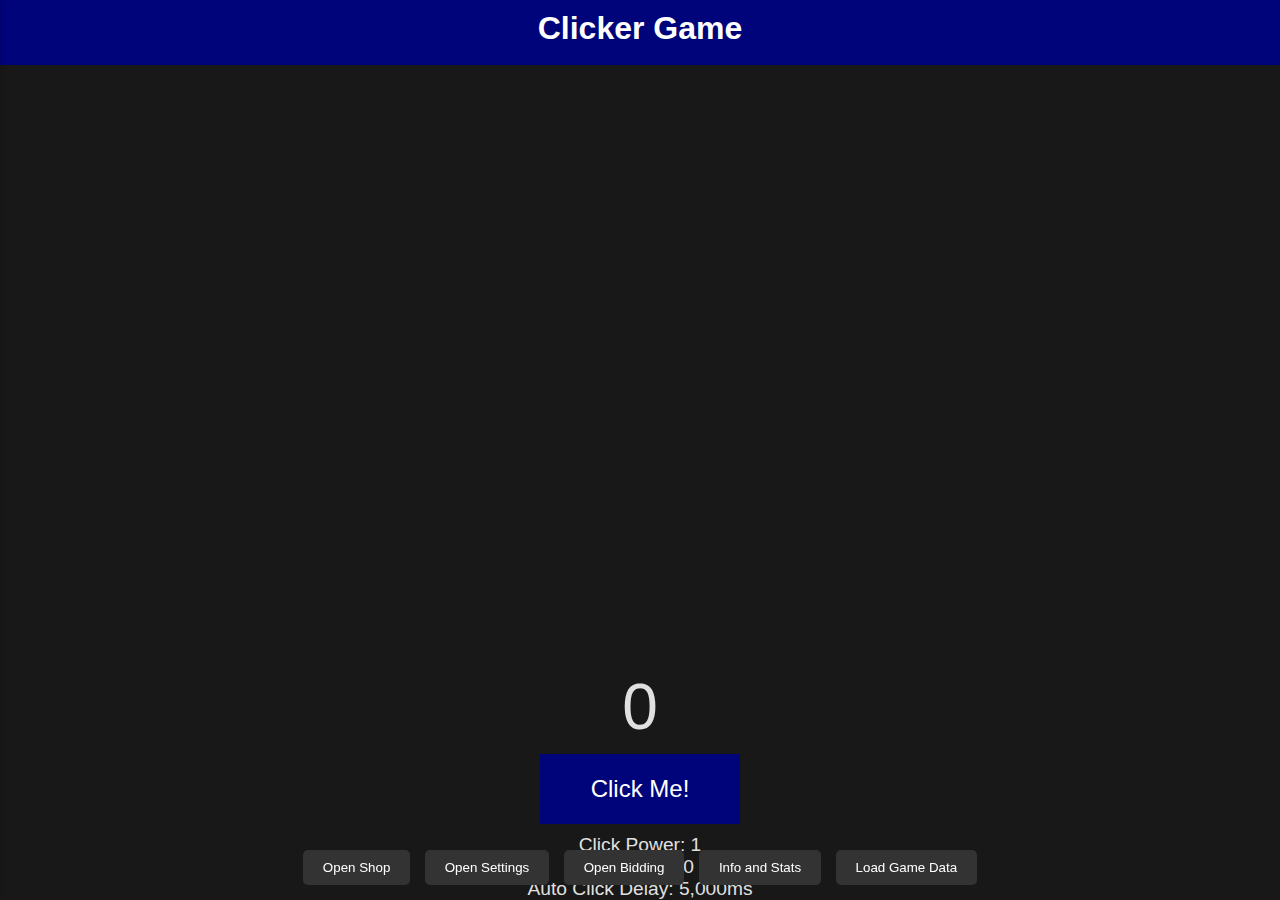
<file: index.html>
<!DOCTYPE html>
<html lang="en">
<head>
  <meta charset="UTF-8">
  <meta name="viewport" content="width=device-width, initial-scale=1.0">
  <title>Clicker Game</title>
  <link rel="stylesheet" href="style.css">
</head>
<body>
  <header>
    <h1>Clicker Game</h1>
  </header>

  <main>
    <div id="game-area">
      <p id="count">0</p>
      <p id="goldTimer"></p>
      <button id="clicker" onclick="onClick()">Click Me!</button>

      <div id="info">
        <p id="click-power">Click Power: 1</p>
        <p id="auto-power">Auto Click: 0</p>
        <p id="auto-delay">Auto Click Delay: 5000ms</p>
      </div>
    </div>

    <div id="shop">
      <h2>Shop</h2>
      <div id="shop-navigation">
        <button onclick="scrollToCategory('autoPowerHeader')">Auto Power</button>
        <button onclick="scrollToCategory('autoDelayHeader')">Auto Delay</button>
        <button onclick="scrollToCategory('clickPowerHeader')">Click Power</button>
      </div>
      <!-- Click Power -->
      <button class="upgrade" id="Click Power_1" onclick="upgradeClick('Click Power_1')"></button>
      <button class="upgrade" id="Click Power_5" onclick="upgradeClick('Click Power_5')"></button>
      <button class="upgrade" id="Click Power_20" onclick="upgradeClick('Click Power_20')"></button>
      <button class="upgrade" id="Click Power_100" onclick="upgradeClick('Click Power_100')"></button>

      <!-- Auto Click Power -->
      <button class="upgrade" id="Auto Click_1" onclick="upgradeAuto('Auto Click_1')"></button>
      <button class="upgrade" id="Auto Click_5" onclick="upgradeAuto('Auto Click_5')"></button>
      <button class="upgrade" id="Auto Click_20" onclick="upgradeAuto('Auto Click_20')"></button>
      <button class="upgrade" id="Auto Click_100" onclick="upgradeAuto('Auto Click_100')"></button>

      <!-- Auto Click Delay -->
      <button class="upgrade" id="Auto Delay_0.9" onclick="upgradeAutoDelay('Auto Delay_0.9')"></button>
      <button class="upgrade" id="Auto Delay_0.8" onclick="upgradeAutoDelay('Auto Delay_0.8')"></button>
      <button class="upgrade" id="Auto Delay_0.6" onclick="upgradeAutoDelay('Auto Delay_0.6')"></button>
      <button class="upgrade" id="Auto Delay_0.5" onclick="upgradeAutoDelay('Auto Delay_0.5')"></button> 

      <button class="upgrade" id="Gold Rush Time_1.25" onclick="upgradeGoldRushTime('Gold Rush Time_1.25')"></button>
      <button class="upgrade" id="Gold Rush Time_2" onclick="upgradeGoldRushTime('Gold Rush Time_2')"></button>
      
      <button class="upgrade" id="Click Power_500" onclick="upgradeClick('Click Power_500')"></button>
      <button class="upgrade" id="Auto Click_500" onclick="upgradeAuto('Auto Click_500')"></button>
      <button class="upgrade" id="Click Power_1000" onclick="upgradeClick('Click Power_1000')"></button>
      <button class="upgrade" id="Auto Click_1000" onclick="upgradeAuto('Auto Click_1000')"></button>
      <button class="upgrade" id="Click Power_5000" onclick="upgradeClick('Click Power_5000')"></button>
      <button class="upgrade" id="Auto Click_5000" onclick="upgradeAuto('Auto Click_5000')"></button>
      <button class="upgrade" id="Click Power_10000" onclick="upgradeClick('Click Power_10000')"></button>
      <button class="upgrade" id="Auto Click_10000" onclick="upgradeAuto('Auto Click_10000')"></button>
      
      <button id="close-shop" onclick="toggleShop()">Close</button>
    </div>

    <div id="settings">
      <h2>Settings</h2>
      <button id="close-settings" onclick="toggleSettings()">Close</button>
      <button id="reset" onclick="resetGame()">Reset Game</button>
      <ul id="toggles">
        <li><input type="checkbox" id="easyMode" onclick="toggleEasyMode()"></li>
        <label for="easyMode">Easy Mode</label>
        <li><input type="checkbox" id="shorten" onclick="toggleShorten()"></li>
        <label for="shorten">Abbreviate money</label>
        <select name="Themes" id="themes" multiple>
          <option value="clicker">Standard</option>
          <option value="computer">Computer</option>
        </select>
      </ul>
      <input id="code" placeholder="Type you cheat code here: " onkeyup="if (event.key === 'Enter') {codeSubmission()}">
      <ul id="cheatCodeList"></ul>
    </div>

    <div id="bid">
      <h2>Bidding</h2>
      <div class="bid-content">
        <button id="close-bidding" onclick="toggleBidding()">Close</button>
        <button id="bidSubmit" onclick="bidSubmission()" onkeydown="if (event.key === 'enter') {bidSubmission()}">Submit: </button>
        <p id="countdown">Time Left: 0s</p>
        <p id="bidInfo" style="color:green">Pot: 0, Chance: 100% Bid: 0</p>
        <input type="text" id="bidAmount" placeholder="Enter bid amount:" onkeydown="if (event.key === 'Enter') {bidSubmission()}">
        <ul id="bids"></ul>
      </div>
    </div>
  </main>

  <div id="toggleButtons">
    <button id="toggle-shop" onclick="toggleShop()">Open Shop</button>
    <button id="settings-toggle" onclick="toggleSettings()">Open Settings</button>
    <button id="bid-toggle" onclick="toggleBidding()">Open Bidding</button>
    <button id="info-button" onclick="toggleInfoBoxes()">Info and Stats</button>
    <button id="local-button" onclick="loadGameData()">Load Game Data</button>
  </div>

  <div id="infoZone">
    <h2>Information</h2>
    <hr>
    <h2>Stats</h2>
    <ul id="statList">
      <li id="timePlayed">Time played: 0m 0s</li>
      <li id="totalClicks">Clicks: 0</li>
      <li id="goldenCountdown">Gold Rush Countdown: 0m 0s</li>
      <li id="moneyFromGolden">Money from gold rush: $0</li>
      <h2>Bids</h2>
      <li id="wonBids">Bids won: 0</li>
      <li id="lostBids">Bids lost: 0</li>
      <li id="totalBids">Total bids: 0</li>
    </ul>
    <hr> 
    <h2>Progress</h2>
    <ul id="progressList">
      <li>Added this info thing.</li>
      <li>Made an easy mode and hard mode. In hard mode after you buy something the price will increase by 50 percent.</li>
      <li>Added shop navigation buttons.</li>
      <li>Added stats (below).</li>
      <li>Added major update on the colors and styling of the game.</li>
      <li>Dark mode was removed, becuase it was to difficult to maintain.</li>
      <li>Updated bidding name list. Names are AI generated.</li>
      <li>Addeded locally stored game data.</li>
      <li>For anyone looking at the code, I know, its bad and old.</li>
      <li>Moved the info and stats button.</li>
      <li>Added golden countdown so you know how much time is left</li>
      <li>Fixed gold rush countdown in info and stats.</li>
      <li>Fixed load game glitch with checkboxes.</li>
      <li>Format all numbers even upgrade numbers and info numbers.</li>
      <li>More upgrades.</li>
    </ul>
    <button id="close-info-boxes" onclick="toggleInfoBoxes()">Close</button>
  </div>

  <div id="infoBox"></div>
  
  <script src="script.js"></script>
  </body>
</html>
</file>
<file: style.css>
* {
  margin: 0;
  padding: 0;
  box-sizing: border-box;
}

body {
  font-family: 'Arial', sans-serif;
  background-color: #181818;
  color: #e0e0e0;
  display: flex;
  flex-direction: column;
  justify-content: space-between;
  align-items: center;
  height: 100vh;
  overflow: hidden;
}

header {
  background-color: #00047a;
  color: white;
  text-align: center;
  padding: 10px;
  width: 100%;
  height: 65px;
}

h1,
h2,
h3 {
  margin-bottom: 15px;
}

main {
  display: flex;
  flex-direction: column;
  align-items: center;
  margin-top: 20px;
  position: relative;
  width: 100%;
}

#game-area {
  text-align: center;
}

#count {
  font-size: 4rem;
  margin-bottom: 10px;
  color: #e0e0e0;
  transition: transform 0.3s ease;
}

#goldTimer {
  margin-bottom:10px;
  margin-top: 10px;
}

#count.insufficient {
  animation: flashRed 0.3s ease;
}

#count.gold {
  color: gold;
}

@keyframes flashRed {
  0%,
  100% {
    color: #e0e0e0;
    transform: scale(1);
  }
  50% {
    color: red;
    transform: scale(1.2);
  }
}

#clicker {
  width: 200px;
  height: 70px;
  font-size: 1.5rem;
  color: white;
  background-color: #00047a;
  border: none;
  border-radius: 0px;
  cursor: pointer;
  transition: transform 0.2s ease, background-color 0.3s ease;
}

#clicker:active {
  opacity: 0.8;
}

#info {
  font-size: 1.2rem;
  margin-top: 10px;
}

#shop::-webkit-scrollbar {
  display: none;
}

#shop {
  position: fixed;
  top: 0;
  left: -300px;
  width: 300px;
  height: 100%;
  background-color: #282828;
  border-top-right-radius: 0px;
  border-bottom-right-radius: 0px;
  padding: 20px;
  box-shadow: 2px 0 5px rgba(0, 0, 0, 0.1);
  transition: transform 0.3s ease;
  overflow: scroll;
}

#shop h2 {
  margin-bottom: 15px;
}

#shop .upgrade {
  display: block;
  width: 100%;
  height: 75px;
  overflow-y: hidden;
  margin-bottom: 10px;
  padding: 10px;
  font-size: 1.2rem;
  color: black;
  border: none;
  border-radius: 0px;
  cursor: pointer;
  transition: scale 0.01s ease;
}

#shop .upgrade:hover {
  outline: 2px solid white;
}

#shop .upgrade:active {
  scale: 1.01;
}

#shop .upgrade.disabled {
  opacity: 0.2;
}

#shop-navigation button {
  font-size: 1rem;
  background-color: #00047a;
  color: white;
  border: none;
  border-radius: 0px;
  cursor: pointer;
  overflow: hidden;
}

#shop-navigation {
  display: flex;
  justify-content: space-between;
  margin-bottom: 15px;
  gap: 10px;
}

#shop-navigation button:hover {
  opacity: 0.8;
  outline: 2px solid white;
}

#close-shop {
  display: block;
  width: 100%;
  height: 75px;
  overflow-y: hidden;
  margin-bottom: 10px;
  padding: 10px;
  font-size: 1.2rem;
  color: white;
  background-color: #4f4f4f;
  border: none;
  border-radius: 0px;
  cursor: pointer;
}

#close-shop:hover {
  opacity: 0.85;
}

#shop.visible {
  transform: translateX(300px);
}

#settings.visible #code {
  width: 100%;
  height: 50px;
  padding: 10px;
  font-size: 1.2rem;
  border: 1px solid #ccc;
  border-radius: 5px;
  margin-top: 10px;
}

#settings {
  position: fixed;
  top: 50%;
  left: 50%;
  transform: translate(-50%, -50%) scale(0);
  width: 100%;
  height: 100%;
  background-color: #282828;
  box-shadow: 0 4px 8px rgba(0, 0, 0, 0.2);
  padding: 20px;
  opacity: 0;
  transition: transform 0.5s ease, opacity 0.5s ease;
}

#settings.visible {
  transform: translate(-50%, -50%) scale(1);
  opacity: 1;
}

#settings.visible h2 {
  margin-bottom: 15px;
}

#settings.visible label {
  font-size: 1.5rem;
  color: white;
  display: inline-block;
  vertical-align: middle;
  margin-top: 11px;
  margin-left: 2px;
  margin-right: 2px;
}

#settings.visible button{
  display: block;
  width: 100%;
  height: 75px;
  overflow-y: hidden;
  margin-bottom: 10px;
  padding: 10px;
  font-size: 1.2rem;
  color: white;
  background-color: navy;
  border: none;
  border-radius: 0px;
  cursor: pointer;
  transition: background-color 0.3s ease;
}

#settings.visible #info-button {
  margin-top: 10px;
}

#leaderboard {
  position: fixed;
  top: 50%;
  left: 50%;
  transform: translate(-50%, -50%) scale(0);
  width: 100%;
  height: 100%;
  background-color: #f4f4f4;
  box-shadow: 0 4px 8px rgba(0, 0, 0, 0.2);
  padding: 20px;
  opacity: 0;
  transition: transform 0.5s ease, opacity 0.5s ease;
}

#settings.visible #toggles {
  list-style-type: none;
  display: flex;
}

#settings.visible input {
  margin-top: 15px;
  border-radius: 50%;
  width: 20px;
  height: 20px;
  background-color: #fff;
  border: 2px solid #333;
  cursor: pointer;
  transition: background-color 0.3s ease;
}

#settings.visible label {
  font-size: 1.5rem;
}

#close {
  position: absolute;
  top: 10px;
  right: 10px;
  margin: 5px;
  padding: 10px 20px;
  background-color: #333;
  color: white;
  border: none;
  border-radius: 5px;
  cursor: pointer;
}

#toggleButtons {
  position: fixed;
  text-align: center;
  margin-top: 20px;
  bottom: 10px;
}

#toggleButtons button {
  margin: 5px;
  padding: 10px 20px;
  background-color: #333;
  color: white;
  border: none;
  border-radius: 5px;
  cursor: pointer;
}

#toggleButtons button:hover {
  background-color: #555;
}

#auto-power.active {
  animation: flashGreen 0.25s linear;
}

@keyframes flashGreen {
  0%,
  100% {
    color: #333;
  }
  50% {
    color: green;
  }
}

#infoBox {
  position: fixed;
  top: 70px;
  right: -200px;
  background-color: #fff;
  color: black;
  padding: 10px;
  border-radius: 5px;
  box-shadow: 0 4px 8px rgba(0, 0, 0, 0.2);
  opacity: 0;
  transition: opacity 1s ease, right 0.5s ease;
}

#infoBox.visible {
  opacity: 1;
  right: 10px;
}

#bid {
  position: fixed;
  top: 50%;
  left: 50%;
  transform: translate(-50%, -50%) scale(0);
  width: 100%;
  height: 100%;
  background-color: #e8e8e8;
  box-shadow: 0 4px 8px rgba(0, 0, 0, 0.2);
  padding: 20px;
  opacity: 0;
  transition: transform 0.5s ease, opacity 0.5s ease;
}

#bid.visible {
  transform: translate(-50%, -50%) scale(1);
  opacity: 1;
}

#bid h2 {
  margin-bottom: 15px;
  color: black;
}

#bid button {
  display: block;
  width: 100%;
  height: 75px;
  overflow-y: hidden;
  margin-bottom: 10px;
  padding: 10px;
  font-size: 1.2rem;
  color: white;
  background-color: #666666;
  border: none;
  border-radius: 0px;
  cursor: pointer;
  transition: background-color 0.3s ease;
}

#bid ul {
  list-style: none;
  padding: 0;
  margin-bottom: 10px;
  width: 100%;
  overflow-y: scroll;
  white-space: normal;
}

#bid ul li {
  font-size: 1.2rem;
  display: inline-block;
  background-color: #f0f0f0;
  color: black;
  padding: 10px 20px;
  margin-right: 10px;
  margin-bottom: 5px;
  border-radius: 5px;
}

#bid ul::-webkit-scrollbar {
  display: none;
}

#bid ul::-webkit-scrollbar-track {
  display: none;
}

#bid ul::-webkit-scrollbar-thumb {
  display: none;
}

#bid #bidAmount {
  width: 100%;
  height: 50px;
  padding: 10px;
  font-size: 1.2rem;
  border: 1px solid #ccc;
  border-radius: 5px;
  margin-top: 10px;
}

#bid .bid-content {
  display: flex;
  flex-direction: column;
  align-items: center;
}

.bidding-container {
  padding: 20px;
  border-radius: 10px;
  background-color: #f9f9f9;
}

#bid #bidInfo {
  position: relative;
  margin-bottom: 10px;
}

#bid #countdown {
  margin-bottom: 10px;
  color: black;
}

#bid #close-bidding {
  background-color: #4a4a4a;
}

#bid #bidAmount {
  margin-bottom: 10px;
}

#infoZone {
  position: fixed;
  top: 50%;
  left: 50%;
  transform: translate(-50%, -50%) scale(0);
  width: 100%;
  height: 100%;
  background-color: #f4f4f4;
  box-shadow: 0 4px 8px rgba(0, 0, 0, 0.2);
  color: black;
  padding: 20px;
  opacity: 0;
  transition: transform 0.5s ease, opacity 0.5s ease;
  overflow-y: scroll;
  overflow-x: hidden;
}

#infoZone::-webkit-scrollbar {
  display: none;
}

#infoZone.visible {
  transform: translate(-50%, -50%) scale(1);
  opacity: 1;
}

#infoZone h2 {
  margin-bottom: 15px;
}

#infoZone button {
  display: block;
  width: 100%;
  height: 75px;
  overflow-y: hidden;
  margin-bottom: 10px;
  padding: 10px;
  font-size: 1.2rem;
  color: white;
  background-color: navy;
  border: none;
  border-radius: 0px;
  cursor: pointer;
  transition: background-color 0.3s ease;
}

#infoZone label {
  font-size: 1.5rem;
  color: black;
}

#progressList {
  font-size: 1.5rem;
  margin-bottom: 10px;
  margin-left: 10px;
  margin-right: 10px;
}

#statList {
  font-size: 1.5rem;
  margin-bottom: 10px;
  margin-left: 10px;
  margin-right: 10px;
}

button {
  padding: 10px 15px;
  border-radius: 0px;
  cursor: pointer;
  transition: background-color 0.3s;
}

@keyframes glow {
  0% {
    box-shadow: 0 0 10px #00047a, 0 0 20px #00047a;
  }
  50% {
    box-shadow: 0 0 20px #00047a, 0 0 40px #00047a;
  }
  100% {
    box-shadow: 0 0 10px #00047a, 0 0 20px #00047a;
  }
}

#clicker {
  animation: glow 1s infinite;
}

#settings.visible,
#bid.visible,
#infoZone.visible,
#leaderboard.visible {
  animation: zoomIn 0.5s ease-in-out;
}
@keyframes zoomIn {
  from {
    transform: translate(-50%, -50%) scale(0);
    opacity: 0;
  }
  to {
    transform: translate(-50%, -50%) scale(1);
    opacity: 1;
  }
}
</file>
